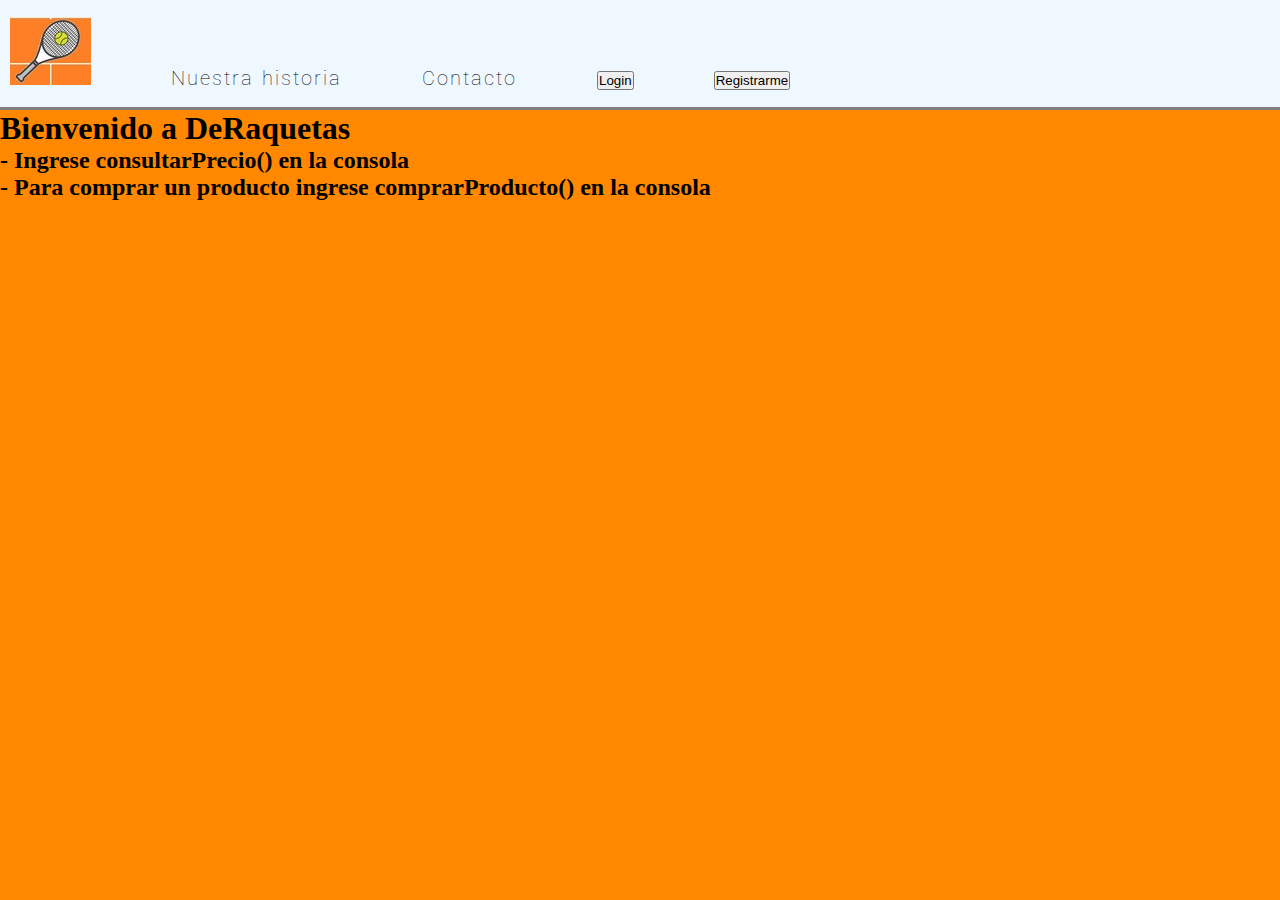
<file: index.html>
<!DOCTYPE html>
<html lang="en">
<head>
    <meta charset="UTF-8">
    <meta http-equiv="X-UA-Compatible" content="IE=edge">
    <meta name="viewport" content="width=device-width, initial-scale=1.0">
    <link rel="stylesheet" href="./style/estilos.css">
    <script src="js/index.js"></script>
    <title>DeRaquetas</title>
</head>
<body>
    <header>
        <nav>
            <ul>
                <li>
                    <a href="index.html"><img src="./images/logotipo.jpg" alt="Inicio logo raqueta tenis"></a>
                </li>
                <li>
                    <a href="./section/nuestra-historia.html">Nuestra historia</a>
                </li>
                <li>
                    <a href="./section/contacto.html">Contacto</a>
                </li>
                <li>
                    <button>Login</button>
                </li>
                <li>
                    <button>Registrarme</button>
                </li>
            </ul>
        </nav>
    </header>

    <main>
        <h1> Bienvenido a DeRaquetas</h1>
        <h2>- Ingrese consultarPrecio() en la consola</h2>
        <h2>- Para comprar un producto ingrese comprarProducto() en la consola</h2>
    </main>
</body>
</html>
</file>
<file: style/estilos.css>
@import url('https://fonts.googleapis.com/css2?family=Poppins&family=Roboto&display=swap');
*{
    padding: 0;
    margin: 0;
}

body{
    background-color:rgb(255, 136, 0);
}

ul li{
    list-style-type: none;
    display: inline-block;
    font-family: 'Roboto', sans-serif;
    font-size: 20px;
    font-weight: lighter;
    letter-spacing: 2px;
    word-spacing: 1px;
    margin-left: 10px;
    margin-right: 66px;
}

a{
    text-decoration: none;
    color:black;
}

header{
    background-color: aliceblue;
    padding-top:17px;
    padding-bottom: 17px;
    border-bottom: 3px solid grey;
}
</file>
